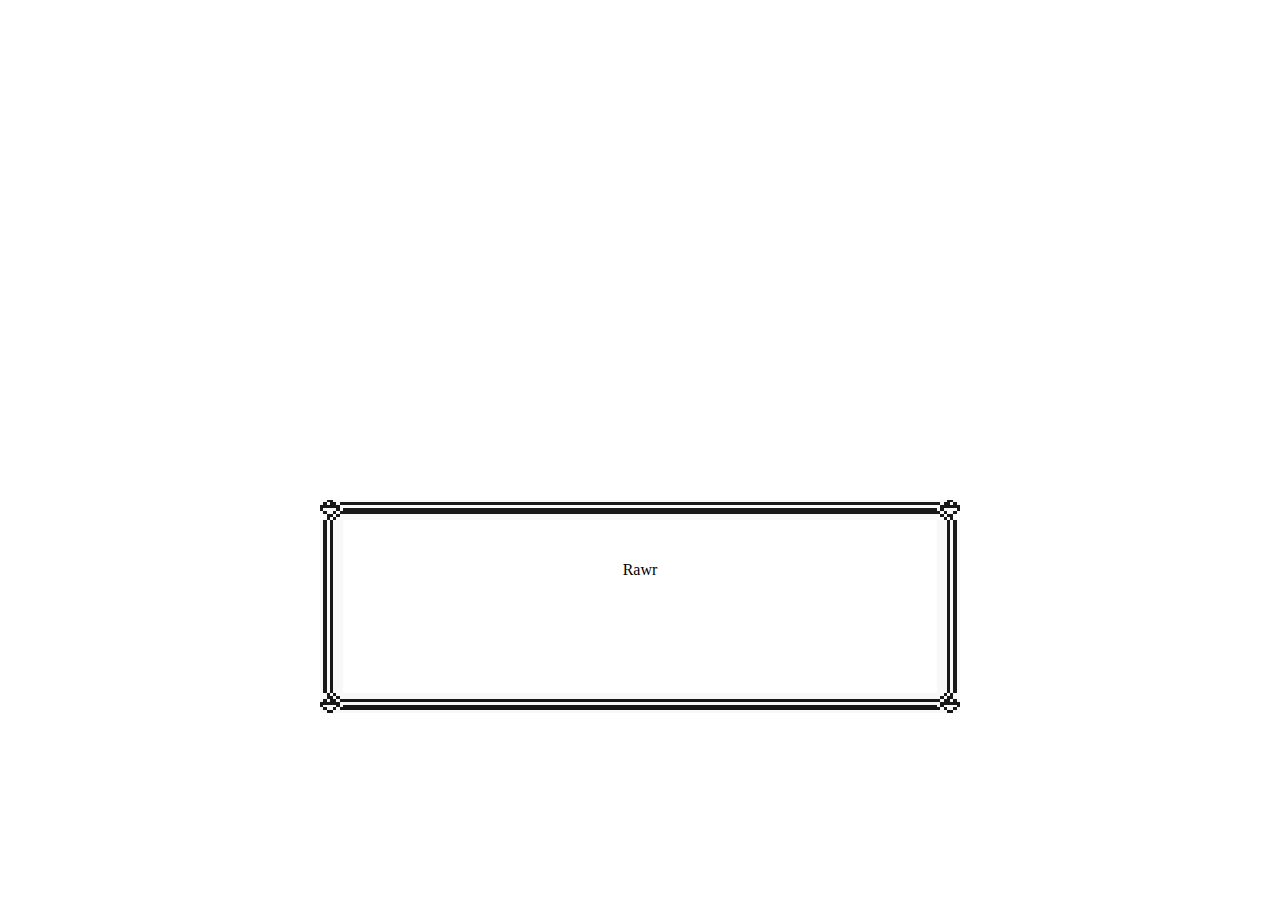
<file: resize/index.html>
<!DOCTYPE html PUBLIC "-//W3C//DTD XHTML 1.0 Transitional//EN" "http://www.w3.org/TR/xhtml1/DTD/xhtml1-transitional.dtd">
<html xmlns="http://www.w3.org/1999/xhtml">
<head>

<meta http-equiv="Content-Type" content="text/html; charset=utf-8" />
<link rel="stylesheet" type="text/css" href="main.css" />
<script src="jquery.js"></script>
<script src="script.js"></script>
<title>Untitled Document</title>
</head>
<body>

    <div id="tlborder"></div><div id="top" style="width: 300px;"></div><div id="trborder"></div>
    <div id="left" style="height: 100px"></div>
    <!--div id="lc1"></div><div id="rc1"></div>
    <div id="lc2"></div><div id="rc2"></div>
    <div id="lc3"></div><div id="rc3"></div>
    <div id="lc4"></div><div id="rc4"></div-->
    <div id="box" style="height: 100px; width: 300px;"></div>
    <div id="right" style="height: 100px"></div>
    <div id="blborder"></div><div id="bot" style="width: 300px;"></div><div id="brborder"></div>
</body>
</html>
</file>
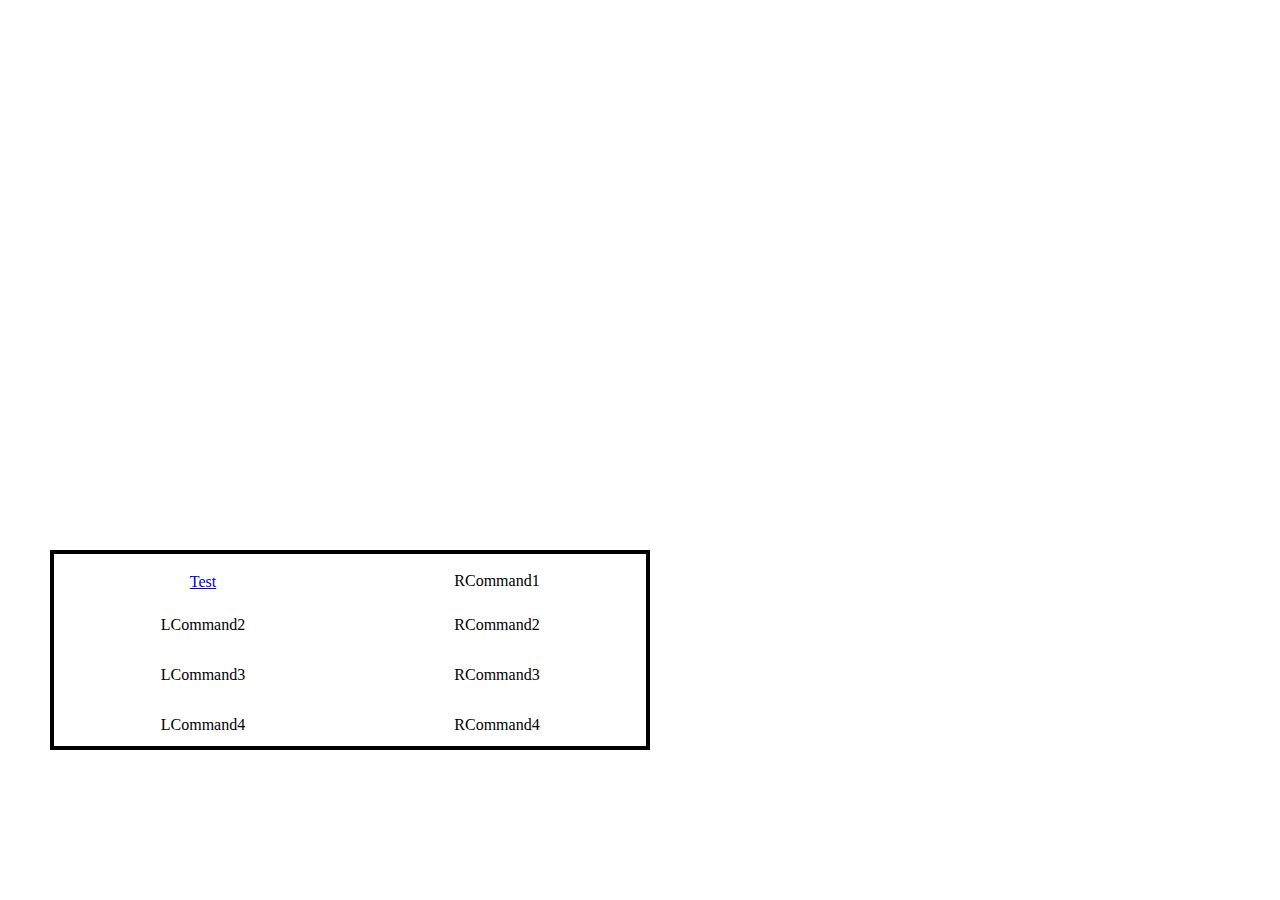
<file: battle.html>
<html>
<head>
<title>battle</title>
<meta http-equiv="Content-Type" content="text/html; charset=iso-8859-1">
<!-- Save for Web Styles (battle.psd) -->
<style type="text/css">
<!--

#Table_01 {
	position:absolute;
	left:0px;
	top:0px;
	width:700px;
	height:800px;
}

#Main {
	position:absolute;
	left:0px;
	top:0px;
	width:700px;
	height:50px;
}

#LeftBorder {
	position:absolute;
	left:0px;
	top:50px;
	width:50px;
	height:750px;
}

#EnemyBar {
	position:absolute;
	left:50px;
	top:50px;
	width:600px;
	height:250px;
}

#RightBorder {
	position:absolute;
	left:650px;
	top:50px;
	width:50px;
	height:750px;
}

#AllyBar {
	position:absolute;
	left:50px;
	top:300px;
	width:600px;
	height:250px;
}

#tlborder {
	position:absolute;
	left:50px;
	top:550px;
	width:6px;
	height:7px;
}

#CommandBar {
	position:absolute;
	left:56px;
	top:550px;
	width:588px;
	height:6px;
}

#trborder {
	position:absolute;
	left:644px;
	top:550px;
	width:6px;
	height:6px;
}

#CommandBar006 {
	position:absolute;
	left:56px;
	top:556px;
	width:294px;
	height:1px;
}

#battle-08 {
	position:absolute;
	left:350px;
	top:556px;
	width:294px;
	height:44px;
}

#CommandBar007 {
	position:absolute;
	left:644px;
	top:556px;
	width:6px;
	height:188px;
}

#CommandBar008 {
	position:absolute;
	left:50px;
	top:557px;
	width:6px;
	height:187px;
}

#battle-11 {
	position:absolute;
	left:56px;
	top:557px;
	width:294px;
	height:43px;
}

#battle-12 {
	position:absolute;
	left:56px;
	top:600px;
	width:294px;
	height:50px;
}

#battle-13 {
	position:absolute;
	left:350px;
	top:600px;
	width:294px;
	height:50px;
}

#battle-14 {
	position:absolute;
	left:56px;
	top:650px;
	width:294px;
	height:50px;
}

#battle-15 {
	position:absolute;
	left:350px;
	top:650px;
	width:294px;
	height:50px;
}

#battle-16 {
	position:absolute;
	left:56px;
	top:700px;
	width:294px;
	height:44px;
}

#battle-17 {
	position:absolute;
	left:350px;
	top:700px;
	width:294px;
	height:44px;
}

#blborder {
	position:absolute;
	left:50px;
	top:744px;
	width:6px;
	height:6px;
}

#CommandBar010 {
	position:absolute;
	left:56px;
	top:744px;
	width:588px;
	height:6px;
}

#brborder {
	position:absolute;
	left:644px;
	top:744px;
	width:6px;
	height:6px;
}

#BottomFiller {
	position:absolute;
	left:50px;
	top:750px;
	width:600px;
	height:50px;
}

-->
</style>
<!-- End Save for Web Styles -->





</head>
<body style="background-color:#FFFFFF; margin-top: 0px; margin-bottom: 0px; margin-left: 0px; margin-right: 0px;">
<!-- Save for Web Slices (battle.psd) -->
<script src="jquery.js"></script>
<script>
click = 0;
hits=0;
$(document).ready(function(){
	$("a").click(function(event){


		event.preventDefault();		
		if (click) { Pikahit(); return; }
		click++;		
		$('#pika').css("opacity","1");
		$('#pika').css("-ms-filter","progid:DXImageTransform.Microsoft.Alpha(Opacity=100)");
		$('#pika').css("filter", "alpha(opacity=100)");
		$('#trainer').css("opacity","1");
		$('#trainer').css("-ms-filter","progid:DXImageTransform.Microsoft.Alpha(Opacity=100)");
		$('#trainer').css("filter", "alpha(opacity=100)");
		$('#pika').animate({ left: '350'}, 1000, function() {
			//Animation Complete
		});
		$('#trainer').animate({ left: '0'}, 1000, function() {
			//Animation Complete
		});
		var t=setTimeout("ShowUI()",1000);
   });
});
//});
function Pikahit() {
	Pikaright();	
}
function Pikaleft() {
	$('#pika').animate({ left: '340'}, 50, function() {
		Pikaright();
	});		
}
function Pikaright() {
	hits++;	
	if (hits>4) { 
		$('#pika').animate({ left: '350'}, 50, function() { });			
		hits=0; return;	
	}
	$('#pika').animate({ left: '360'}, 50, function() {
		Pikaleft();
		});
}
function ShowUI() {
	$('#enemybar').animate({ opacity: '1'}, 1000, function() {
		//Animation Complete
	});
	$('#allybar').animate({ opacity: '1'}, 1000, function() {
		//Animation Complete
	});	
}
 
</script>
<div id="Table_01">
	<div id="Main">
	</div>
	<div id="LeftBorder">
	</div>
	<div id="EnemyBar">
		<img id="enemybar" src="images/EnemyBar.gif" width="600" height="250" alt="" style=" -moz-opacity:0; filter:alpha(opacity=0); opacity:0;">
		<img id="pika" src="images/pika.png" style="position: relative; left: -400px; opacity: 0; -ms-filter:'progid:DXImageTransform.Microsoft.Alpha(Opacity=0)'; filter: alpha(opacity=0);">
	</div>
	<div id="RightBorder">
	</div>
	<div id="AllyBar">
		<img id="allybar" src="images/AllyBar.gif" alt="" style="position: absolute; left: 0; top: 0; -moz-opacity:0; filter:alpha(opacity=0); opacity:0;">
		<img id="trainer" src="images/trainer.gif" style="position: relative; left: 750px; opacity: 0; -ms-filter:'progid:DXImageTransform.Microsoft.Alpha(Opacity=0)'; filter: alpha(opacity=0);">
		<img id="whitebox" src="images/whitebox.gif" style="position: absolute; left: 600px;">
	</div>
	<div id="tlborder">
		<img src="images/tlborder.gif" width="6" height="7" alt="">
	</div>
	<div id="CommandBar">
		<img src="images/CommandBar.gif" width="588" height="6" alt="">
	</div>
	<div id="trborder">
		<img src="images/trborder.gif" width="6" height="6" alt="">
	</div>
	<div id="CommandBar006">
		<!--img src="images/CommandBar-06.gif" width="294" height="1" alt=""-->
	</div>
	<div id="battle-08">
	<p align="center">RCommand1</p>
	</div>
	<div id="CommandBar007">
		<img src="images/CommandBar-07.gif" width="6" height="188" alt="">
	</div>
	<div id="CommandBar008">
		<img src="images/CommandBar-08.gif" width="6" height="187" alt="">
	</div>
	<div id="battle-11">
	<p align="center"><a href="test">Test</a></p>
	</div>
	<div id="battle-12">
	<p align="center">LCommand2</p>
	</div>
	<div id="battle-13">
	<p align="center">RCommand2</p>
	</div>
	<div id="battle-14">
	<p align="center">LCommand3</p>
	</div>
	<div id="battle-15">
	<p align="center">RCommand3</p>
	</div>
	<div id="battle-16">
	<p align="center">LCommand4</p>
	</div>
	<div id="battle-17">
	<p align="center">RCommand4</p>
	</div>
	<div id="blborder">
		<img src="images/blborder.gif" width="6" height="6" alt="">
	</div>
	<div id="CommandBar010">
		<img src="images/CommandBar-10.gif" width="588" height="6" alt="">
	</div>
	<div id="brborder">
		<img src="images/brborder.gif" width="6" height="6" alt="">
	</div>
	<div id="BottomFiller">
	</div>
</div>
<!-- End Save for Web Slices -->
</body>
</html>
</file>
<file: resize/main.css>
#container {
	width: 346px;
	height: 140px;
	position: absolute;
	background-color: white;
}
#box {
	text-align: center;
	line-height: 100px;
	/*font-size: 24px;*/
	left: 23px;
	top: 270px;
	position: absolute;
	background-color: white;
}


/* 
 * MENU OPTIONS
 */ 
#lc1 {
	text-align: center;
	left: 23px;
	top: 270px;	
	width: 150px;
	height: 25px;
	position: absolute;
	background-color: white;
}
#lc2 {
	text-align: center;	
	left: 23px;
	top: 295px;
	height: 25px;
	width: 150px;	
	position: absolute;
	background-color: white;
}
#lc3 {
	text-align: center;	
	left: 23px;
	top: 320px;
	height: 25px;
	width: 150px;
	position: absolute;
	background-color: white;
}
#lc4 {
	text-align: center;	
	left: 23px;
	top: 345px;
	height: 25px;
	width: 150px;
	position: absolute;
	background-color: white;
}
#rc1 {
	text-align: center;
	left: 173px;
	top: 270px;
	height: 25px;
	width: 150px;
	position: absolute;
	background-color: white;
}
#rc2 {
	text-align: center;	
	left: 173px;
	top: 295px;
	height: 25px;
	width: 150px;
	position: absolute;
	background-color: white;
}
#rc3 {
	text-align: center;	
	left: 173px;
	top: 320px;
	height: 25px;
	width: 150px;
	position: absolute;
	background-color: white;
}
#rc4 {
	text-align: center;	
	left: 173px;
	top: 345px;
	height: 25px;
	width: 150px;
	position: absolute;
	background-color: white;
}
/*
 * MENU BORDER
 */
 
#tlborder {
	left: 0px;
	top: 250px;
	background-image: url('images/tl.gif');
	width: 23px;
	height: 20px;
	position: absolute;
	background-color: white;	
}
#blborder {
	left: 0px;
	top: 370px;
	background-image: url('images/bl.gif');
	width: 23px;
	height: 20px;
	position: absolute;
	background-color: white;	
}
#trborder {
	left: 323px;
	top: 250px;
	background-image: url('images/tr.gif');	
	width: 23px;
	height: 20px;
	position: absolute;
	background-color: white;	
}
#brborder {
	left: 323px;
	top: 370px;
	background-image: url('images/br.gif');
	width: 23px;
	height: 20px;
	position: absolute;
	background-color: white;	
}

/* 
 * MENU EDGES
 */
#top {
	top: 250px;
	left: 23px;
	height: 20px;
	background-image: url('images/top.gif');
	background-repeat:repeat-x;
	position: absolute;
	background-color: white;		
}
#bot {
	top: 370px;
	left: 23px;
	height: 20px;
	background-image: url('images/bot.gif');
	background-repeat:repeat-x;
	position: absolute;
	background-color: white;		
}
#left {
	left: 0px;
	top: 270px;
	width: 23px;
	background-image: url('images/left.gif');
	background-repeat:repeat-y;
	position: absolute;
	background-color: white;		
}
#right {
	left: 323px;
	top: 270px;
	width: 23px;
	background-image: url('images/right.gif');
	background-repeat:repeat-y;
	position: absolute;
	background-color: white;		
}
</file>
